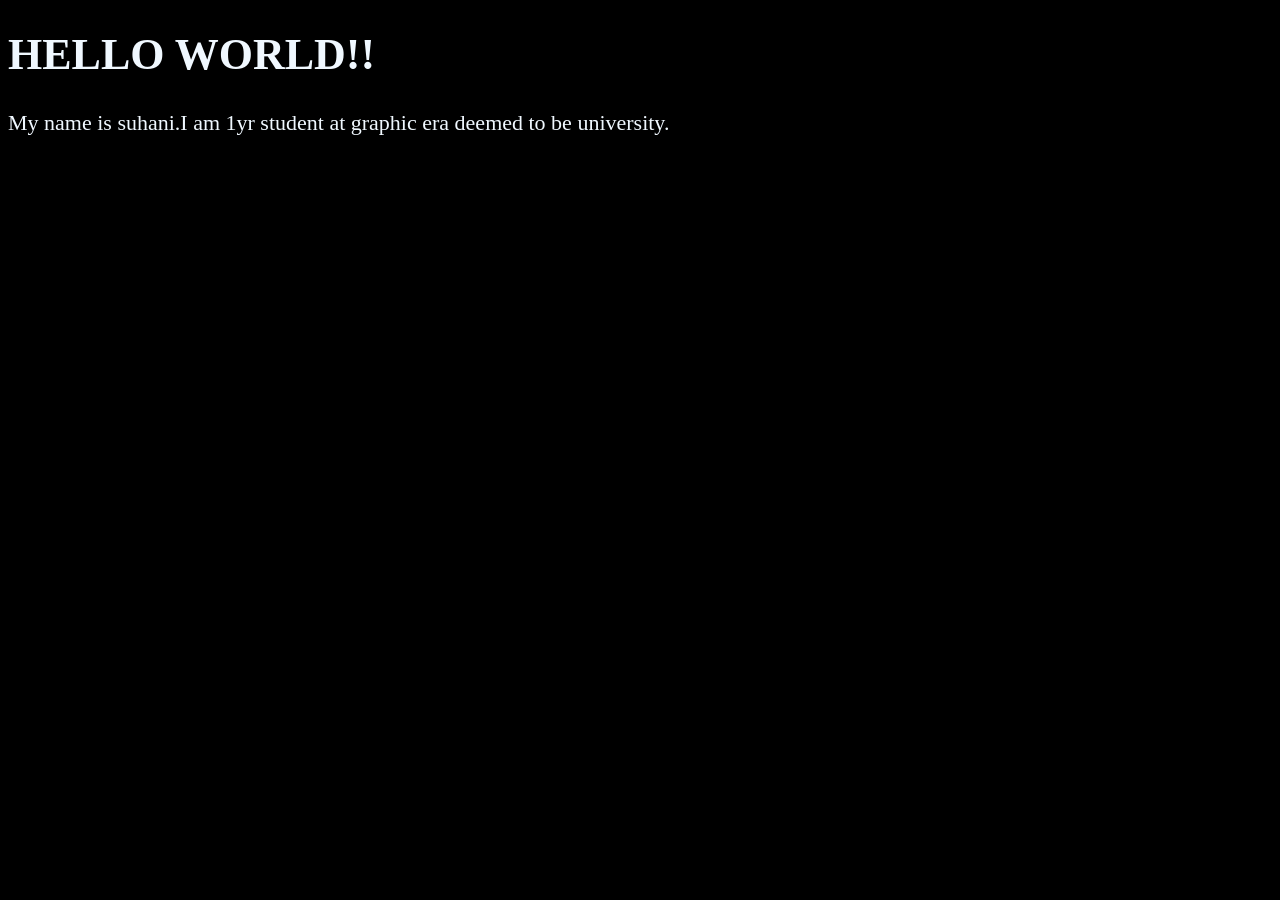
<file: index.html>
<!DOCTYPE html>
<html lang="en">
    <head>
        <meta charset="UTF-8">
        <meta name="author" content="Dave Gray">
        <meta name="description" content="This page contains all the things I am learning how to create as I learn HTML.">
        <title>My first web page</title>
        <link rel="icon" href="html5.png" type="image/x-icon">
        <link rel="stylesheet" href="main.css" type="text/css">
    </head>

    <body>
        <h1>HELLO WORLD!!</h1>
        <P>My name is suhani.I am 1yr student at graphic era deemed to be university.</P>
    </body>
</html>
</file>
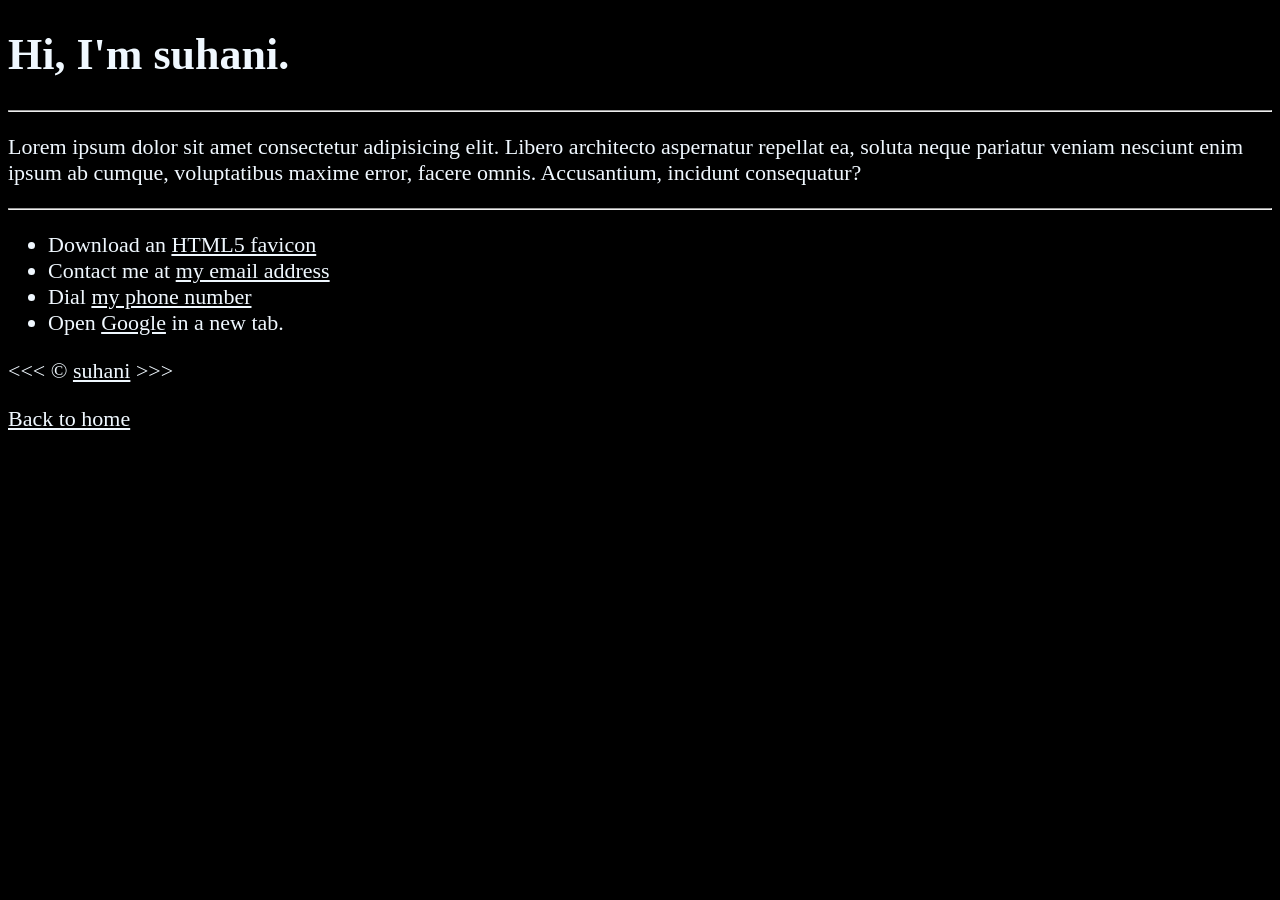
<file: about.html>
<!DOCTYPE html>
<html lang="en">
<head>
        <meta charset="UTF-8">
        <meta name="author" content="Dave Gray">
        <meta name="description" content="This page is about me.">
        <title>ABOUT ME...</title>
        <link rel="icon" href="html5.png" type="image/x-icon">
        <link rel="stylesheet" href="main.css" type="text/css">
    </head>

    <body>
        <h1>Hi, I'm suhani.</h1>

        <hr>

        <p>Lorem ipsum dolor sit amet consectetur adipisicing elit. Libero architecto aspernatur repellat ea, soluta neque pariatur veniam nesciunt enim ipsum ab cumque, voluptatibus maxime error, facere omnis. Accusantium, incidunt consequatur?</p>
        <hr>

        <ul>
            <li>
                Download an <a href="html5.png" download>HTML5 favicon</a>
            </li>
            <li>
                Contact me at <a href="mailto:random@gmail.com">my email address</a>
            </li>
            <li>
                Dial <a href="tel:91+1234565432">my phone number</a>
            </li>
            <li>
                Open <a href="https://www.google.com/" target="_blank">Google</a> in a new tab.
            </li>
        </ul> 
        &lt;&lt;&lt; &copy; <a href="about.html">suhani</a> &gt;&gt;&gt;   

        <p>
            <a href="/">Back to home</a>
        </p>
   
    </body>
</html>
</file>
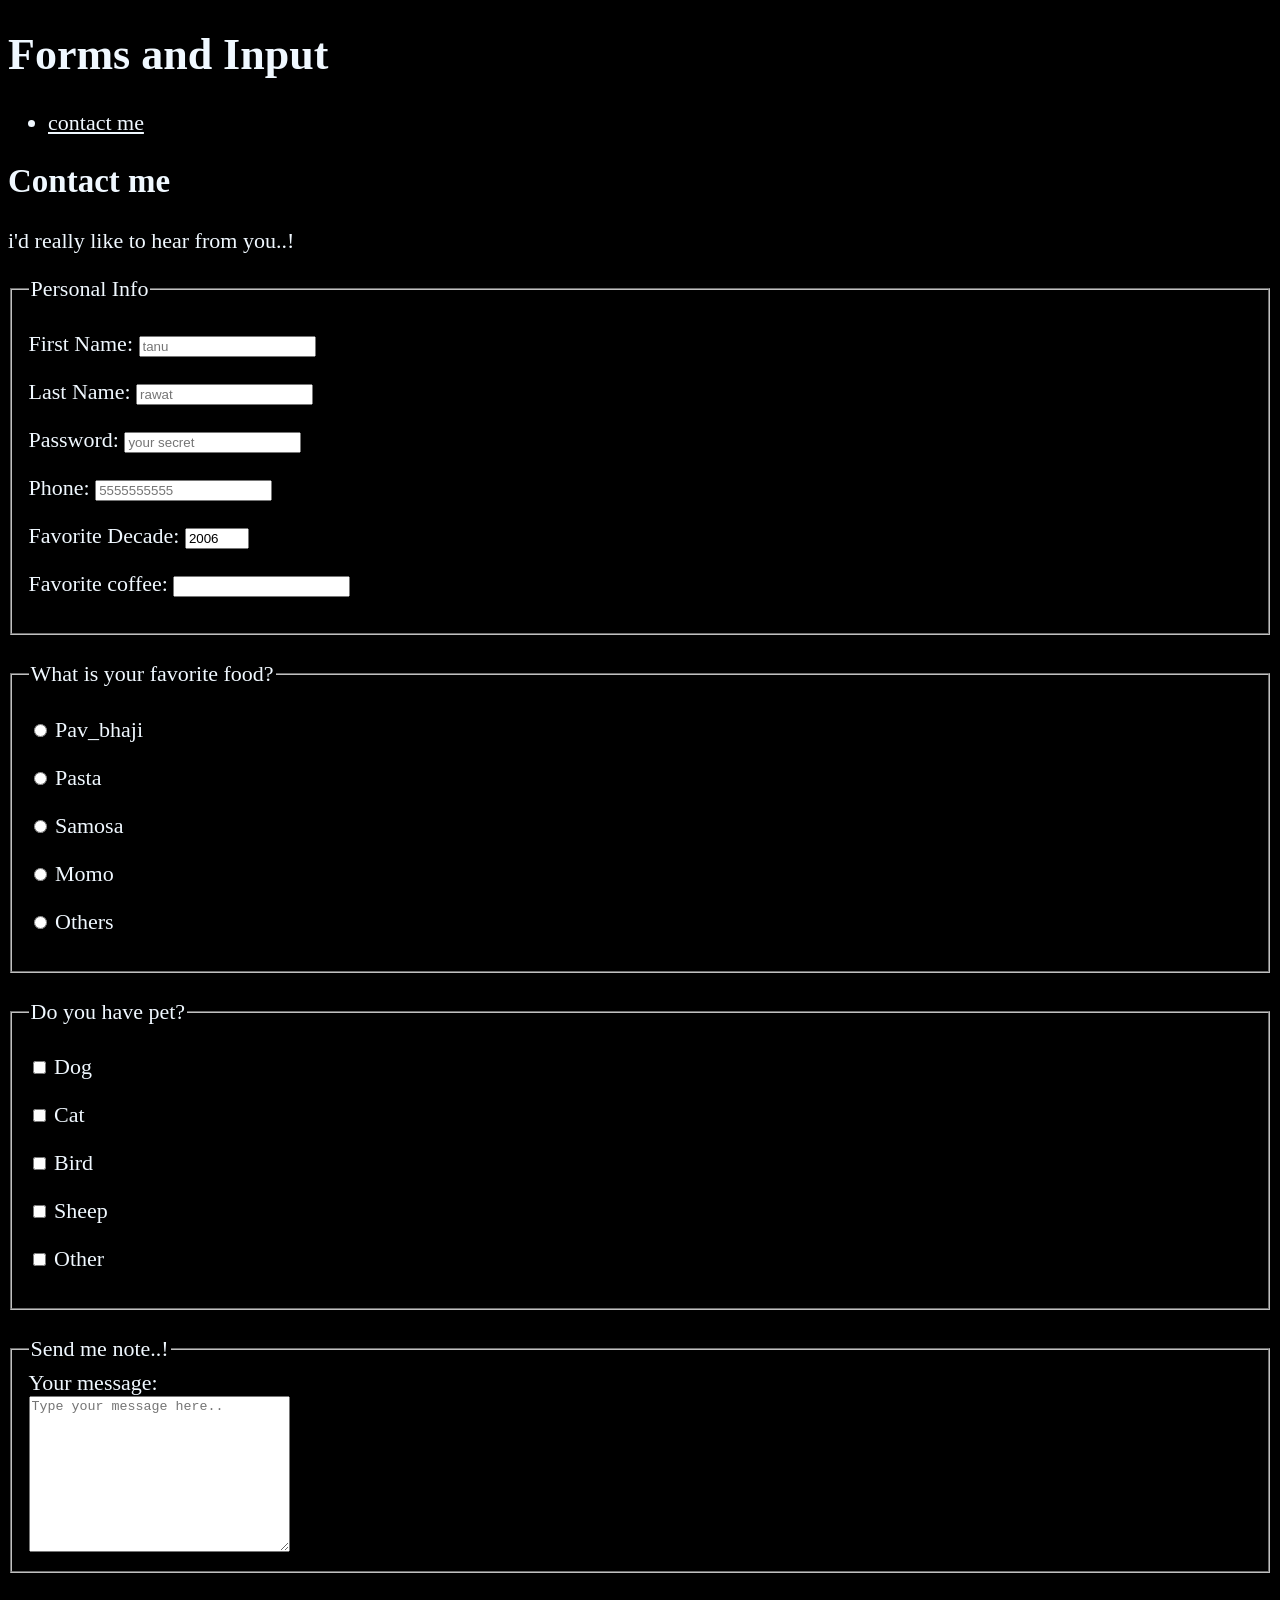
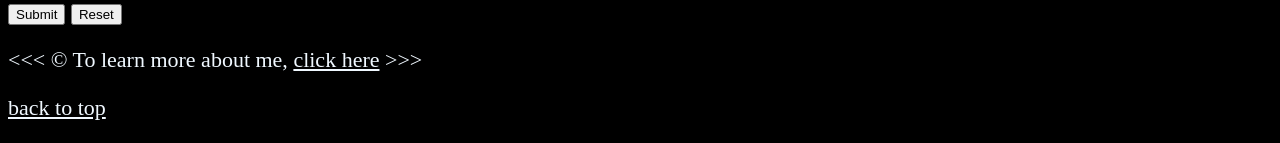
<file: form_inputs.html>
<!DOCTYPE html>
<html lang="en">
<head>
        <meta charset="UTF-8">
        <meta name="author" content="Dave Gray">
        <meta name="description" content="This page contains all the things I am learning how to create as I learn HTML.">
        <title>My first web page</title>
        <link rel="icon" href="html5.png" type="image/x-icon">
        <link rel="stylesheet" href="main.css" type="text/css">
    </head>

    <body>
        <h1>Forms and Input </h1>
        <header>
                <nav aria-label="primary-navigation">
                <ul>
                    <li>
                        <a href="#contact">contact me</a>
                    </li>
                </ul> 
                </nav>
                <article id="contact">
                    <h2>Contact me</h2>
                    <p>i'd really like to hear from you..!</p>

                    <form action="https://httpbin.org/get" method="get">
                        <fieldset>
                            <legend>Personal Info</legend>
                            <p>
                                <label for="firstname">First Name:</label>
                                <input type="text" name="firstname" id="firstname" placeholder="tanu" autocomplete="on" required>
                            </p>
                            <p>
                                <label for="lastname">Last Name:</label>
                                <input type="text" name="lastname" id="lastname" placeholder="rawat" autocomplete="on" required>
                            </p>
                            <p>
                                <label for="password">Password:</label>
                                <input type="password" name="password" id="password" placeholder="your secret" autocomplete="on" required>
                            </p>
                            <p>
                                <label for="phone">Phone:</label>
                                <input type="tel" name="phone" id="phone" placeholder="5555555555" pattern="[0-9]{3}[0-9]{3}[0-9]{4}" required >
                            </p>
                            <p>
                                <label for="decade">Favorite Decade:</label>
                                <input type="number" name="decade" id="decade" min="2000" max="2026" step="1" value="2006">
                            </p>
                            <!-- <p>
                                <label for="coffee">Favorite coffee:</label>
                                <select name="coffee" id="coffee">
                                    <optgroup label="coffees">
                                        <option value="regular coffee">regular coffee</option>
                                        <option value="iced coffee">iced coffee</option>
                                    </optgroup>
                                    <optgroup label="espresso drinks">
                                        <option value="latte" selected>latte</option>
                                        <option value="americano">americano</option>
                                    </optgroup>
                                    <option value="other">other</option>
                                </select>
                            </p> -->

                            <p>
                                <label for="coffee">Favorite coffee:</label>
                                <input type="text" name="coffee" id="coffee" list="coffee-list">
                                <datalist id="coffee-list">
                                    <option value="coffee">
                                    <option value="latte">
                                    <option value="espresso">
                                    <option value="cortado">
                                    <option value="americano">
                                    <option value="other">
                                </datalist>
                            </p>
                        </fieldset>
                        <br>
                        <fieldset>
                            <legend>What is your favorite food?</legend>
                            <p>
                                <input type="radio" name="food" id="pav_bhaji" value="pav_bhaji">
                                <label for="pav_bhaji">Pav_bhaji</label>
                            </p>
                            <p>
                                <input type="radio" name="food" id="pasta" value="pasta">
                                <label for="pasta">Pasta</label>
                            </p>
                            <p>
                                <input type="radio" name="food" id="samosa" value="samosa">
                                <label for="samosa">Samosa</label>
                            </p>
                            <p>
                                <input type="radio" name="food" id="momo" value="momo">
                                <label for="momo">Momo</label>
                            </p>
                            <p>
                                <input type="radio" name="food" id="others" value="others">
                                <label for="others">Others</label>
                            </p>
                        </fieldset>
                        <br>
                        <fieldset>
                            <legend>Do you have pet?</legend>
                            <p>
                                <input type="checkbox" name="pets" id="dog" value="dog">
                                <label for="dog">Dog</label>
                            </p>
                            <p>
                                <input type="checkbox" name="pets" id="cat" value="cat">
                                <label for="cat">Cat</label>
                            </p>
                            <p>
                                <input type="checkbox" name="pets" id="bird" value="bird">
                                <label for="bird">Bird</label>
                            </p>
                            <p>
                                <input type="checkbox" name="pets" id="sheep" value="sheep">
                                <label for="sheep">Sheep</label>
                            </p>
                            <p>
                                <input type="checkbox" name="pets" id="other" value="other">
                                <label for="other">Other</label>
                            </p>
                        </fieldset>
                        <br>
                        <fieldset>
                            <legend>Send me note..!</legend>
                            <label for="message">Your message:</label>
                            <br>
                            <textarea name="message" id="message" cols="30" rows="10" placeholder="Type your message here.."></textarea>
                        </fieldset>
                        <br>
                        <button type="submit">Submit</button>
                        <button type="reset">Reset</button>
                    </form>
                </article>
        </header>
        <footer>
            <p>&lt;&lt;&lt; &copy; To learn more about me, <a href="about.html">click here</a> &gt;&gt;&gt;</p>  

            <p>
                <a href="#">back to top</a>
            </p>
       </footer> 
   
    </body>
</html>
</file>
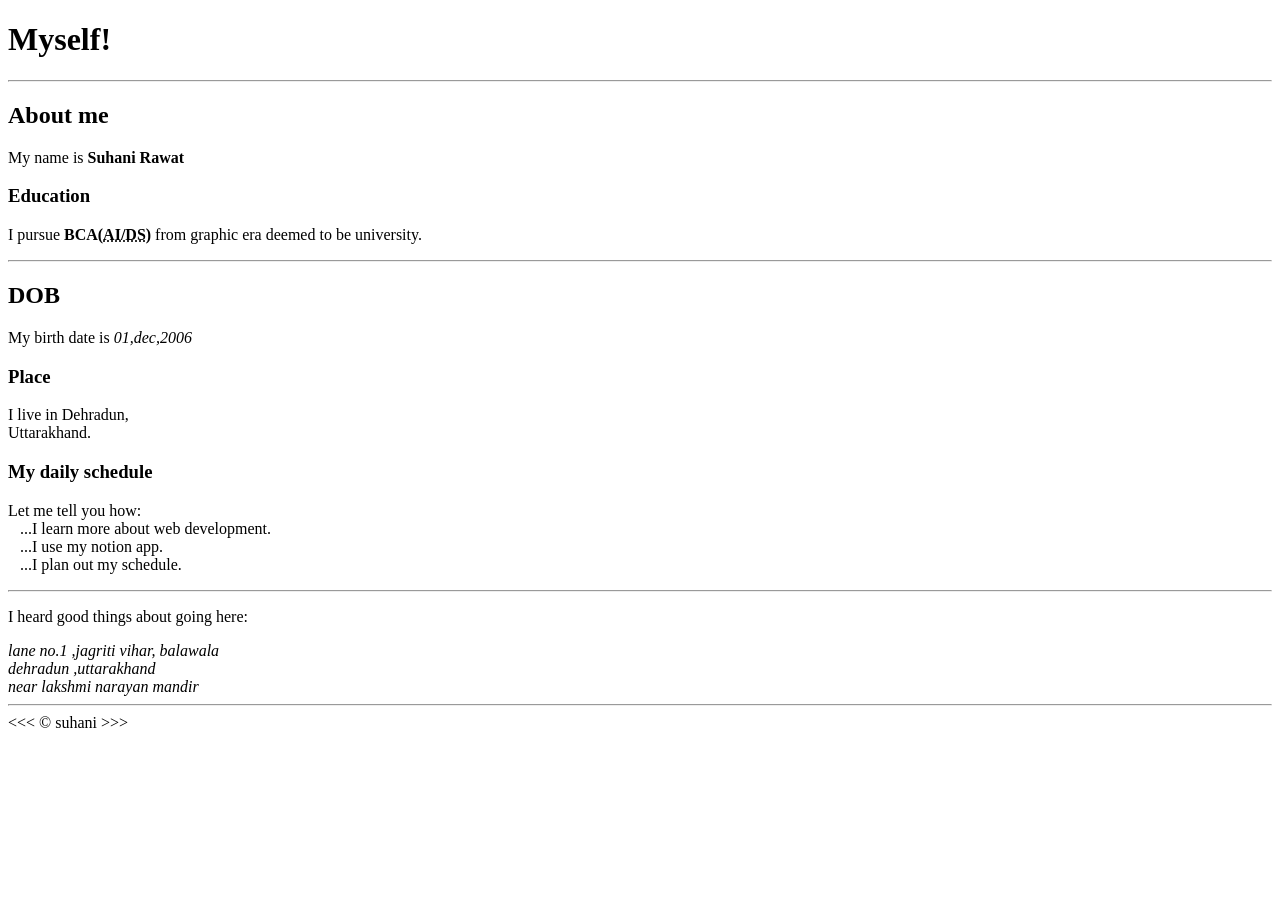
<file: index_1.html>
<!DOCTYPE html>
<html lang="en">

<head>
    <meta charset="UTF-8">
    <title>My second web page</title>
</head>

<body>
    <h1>Myself!</h1>

    <hr>

    <h2>About me</h2>
    <p>My name is <strong>Suhani Rawat</strong></p>

    <h3>Education</h3>
    <p>I pursue <strong>BCA(<abbr title="Artificial Intelligence and Data Science">AI/DS</abbr>)</strong> from graphic era deemed to be university.</p>

    <hr>

    <h2>DOB</h2>
    <p>My birth date is <em>01,dec,2006</em></p>

    <h3>Place</h3>
    <p>I live in Dehradun,<br>Uttarakhand.</p>

    <h3>My daily schedule</h3>
    <p>Let me tell you how:
        <br>&nbsp;&nbsp;&nbsp;...I learn more about web development.
        <br>&nbsp;&nbsp;&nbsp;...I use my notion app.
        <br>&nbsp;&nbsp;&nbsp;...I plan out my schedule.
    </p>

    <hr>

    <p>I heard good things about going here:</p>
    <address>
        lane no.1 ,jagriti vihar, balawala <br>dehradun ,uttarakhand <br>near lakshmi narayan mandir 
    </address>
    <!--actually the above address is my house address-->
    
    <hr>

    &lt;&lt;&lt; &copy; suhani &gt;&gt;&gt;   

</body>
</html>
</file>
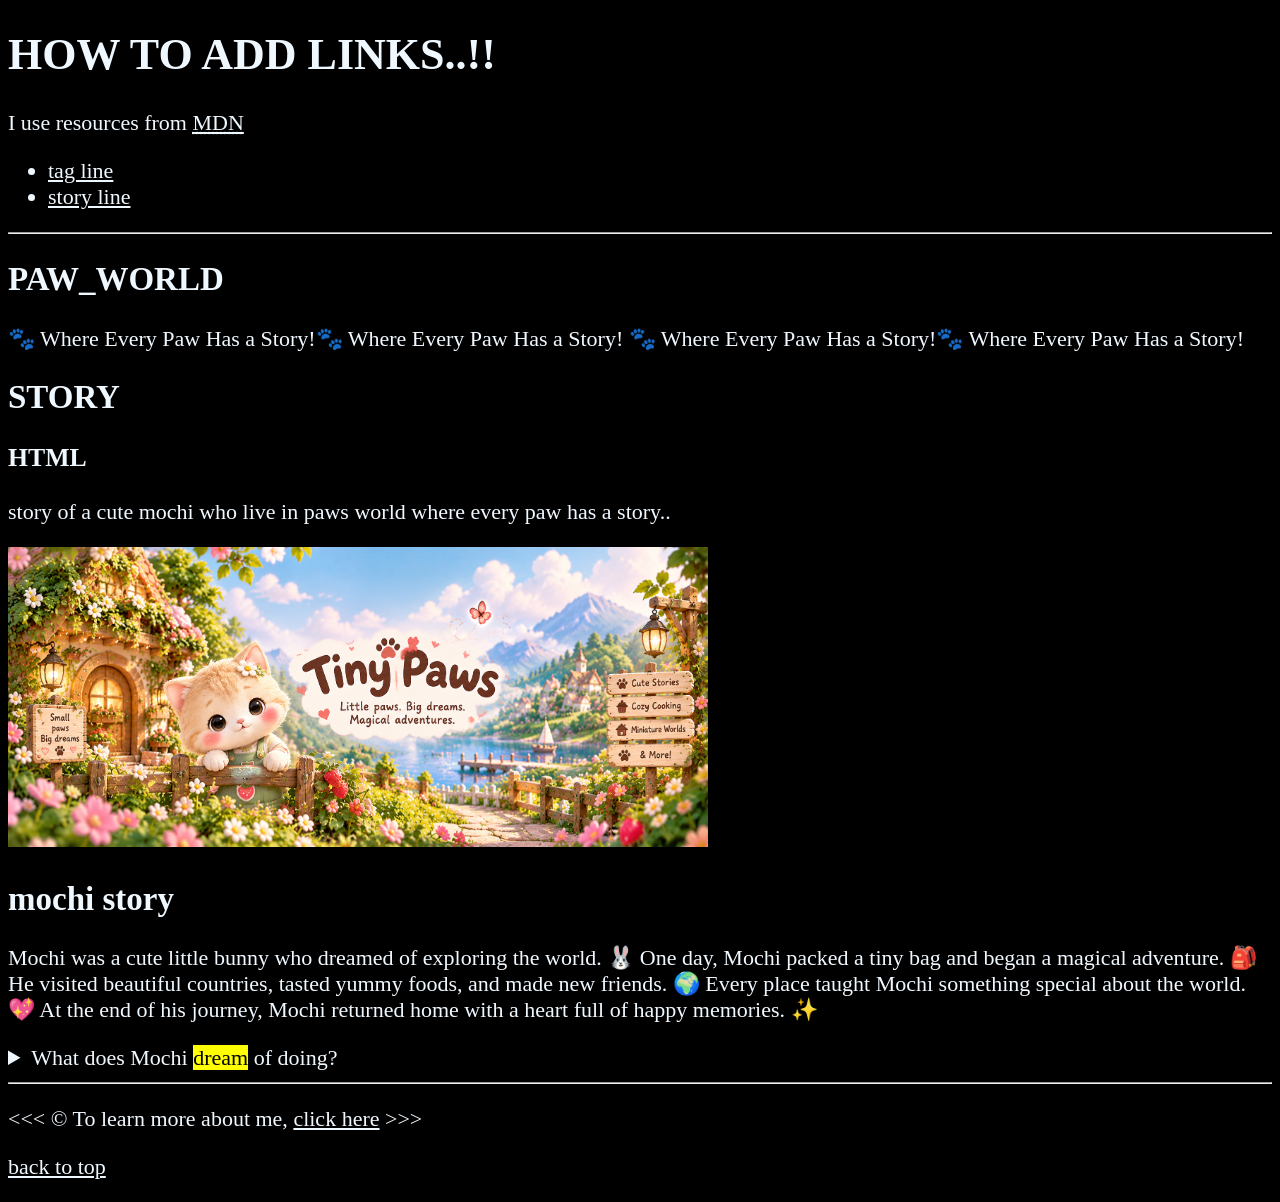
<file: index_link.html>
<!DOCTYPE html>
<html lang="en">
<head>
        <meta charset="UTF-8">
        <meta name="author" content="Dave Gray">
        <meta name="description" content="This page contains all the things I am learning how to create as I learn HTML.">
        <title>My first web page</title>
        <link rel="icon" href="html5.png" type="image/x-icon">
        <link rel="stylesheet" href="main.css" type="text/css">
    </head>

    <body>
        <h1>HOW TO ADD LINKS..!!</h1>
        <P>I use resources from <abbr title="Moxilla Developer Network"> <a href="https://developer.mozilla.org/en-US/">MDN</a></abbr></P>

        <header>
            <nav aria-label="primary-navigation">
                <ul>
                    <li>
                        <a href="#paw_world">tag line</a>
                    </li>
                    <li>
                        <a href="#story">story line</a>
                    </li>
                </ul> 
            </nav>
        </header>

        <hr>

        <main>
            <article id="paw_world">
                <h2>PAW_WORLD</h2>
                <p>🐾 Where Every Paw Has a Story!🐾 Where Every Paw Has a Story!
                    🐾 Where Every Paw Has a Story!🐾 Where Every Paw Has a Story!</p>
                </article>

            <article id="story">
                <h2>STORY</h2>
                <section>
                    <h3>HTML</h3>
                    <p>story of a cute mochi who live in paws world where every paw has a story..</p>
                    <img src="img/chatgpt.png" alt="Mochi_life" title="i am learning html" width="700" height="300">
                </section>

                <section>
                    <h2>mochi story</h2>
                    <p>Mochi was a cute little bunny who dreamed of exploring the world. 🐰
                       One day, Mochi packed a tiny bag and began a magical adventure. 🎒
                       He visited beautiful countries, tasted yummy foods, and made new friends. 🌍
                       Every place taught Mochi something special about the world. 💖
                       At the end of his journey, Mochi returned home with a heart full of happy memories. ✨
                    </p>

                    <aside>
                        <details>
                            <summary>What does Mochi <mark>dream</mark> of doing?</summary>
                            <P>Mochi dreams of travelling to different countries at <time datetime="04:30">4am</time>.He travel for <time datetime="PT3H">3hours </time>every morning.</P>
                        </details>
                    </aside>
                </section>
            </article>
        </main>

        <hr>
        <footer>
            <p>&lt;&lt;&lt; &copy; To learn more about me, <a href="about.html">click here</a> &gt;&gt;&gt;</p>  

            <p>
                <a href="#">back to top</a>
            </p>
       </footer> 
   
    </body>
</html>
</file>
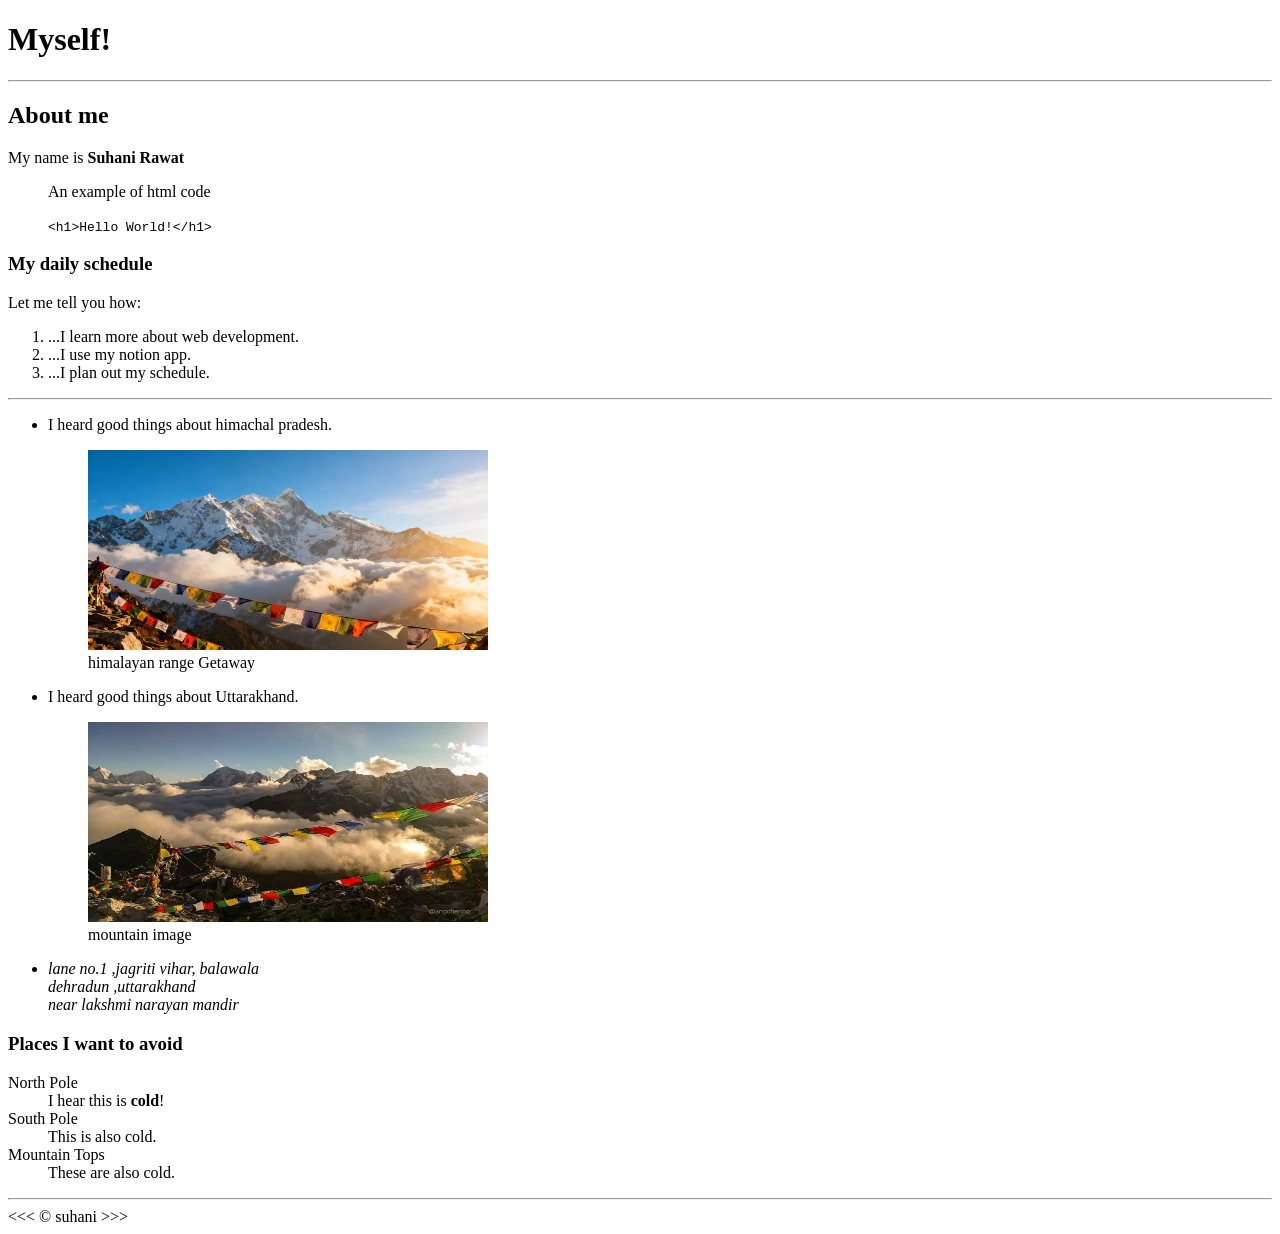
<file: index_list.html>
<!DOCTYPE html>
<html lang="en">

<head>
    <meta charset="UTF-8"> 
    <title>My second web page</title>
</head>

<body>
    <h1>Myself!</h1>

    <hr>

    <h2>About me</h2>
    <p>My name is <strong>Suhani Rawat</strong></p>

    <figure>
        <figcaption>An example of html code</figcaption>
        <p>
            <code>&lt;h1&gt;Hello World!&lt;/h1&gt;</code>
        </p>
    </figure>
    <h3>My daily schedule</h3>
    <p>Let me tell you how:</p>
    <ol>
        <li>...I learn more about web development.</li>
        <li>...I use my notion app.</li>
        <li>...I plan out my schedule.</li>
    </ol>
    
    <hr>

    <ul>
        <li>
            <p>I heard good things about himachal pradesh.</p>
            <figure>
                <img src="img/1103593083710456170.jpg" alt="himachal pradesh" title="i want to visit himachal pradesh" width ="400" height="200" loading="lazy">
                <figcaption>himalayan range Getaway</figcaption>
            </figure>
        </li>
        <li>
            <p>I heard good things about Uttarakhand.</p>
            <figure>
            <img src="img/717339046886580778.jpg" alt="mountains" title="mountains" width ="400" height="200" loading="lazy">
            <figcaption>mountain image</figcaption>
            </figure>
        </li>
        <li>
            <address>
                lane no.1 ,jagriti vihar, balawala <br>dehradun ,uttarakhand <br>near lakshmi narayan mandir 
            </address>
        </li>

    </ul>

    <h3>Places I want to avoid</h3>
    <dl>
        <dt>North Pole</dt>
        <dd>I hear this is <strong>cold</strong>!</dd>

        <dt>South Pole</dt>
        <dd>This is also cold.</dd>

        <dt>Mountain Tops</dt>
        <dd>These are also cold.</dd>
    </dl>

    <hr>


    &lt;&lt;&lt; &copy; suhani &gt;&gt;&gt;   

</body>
</html>
</file>
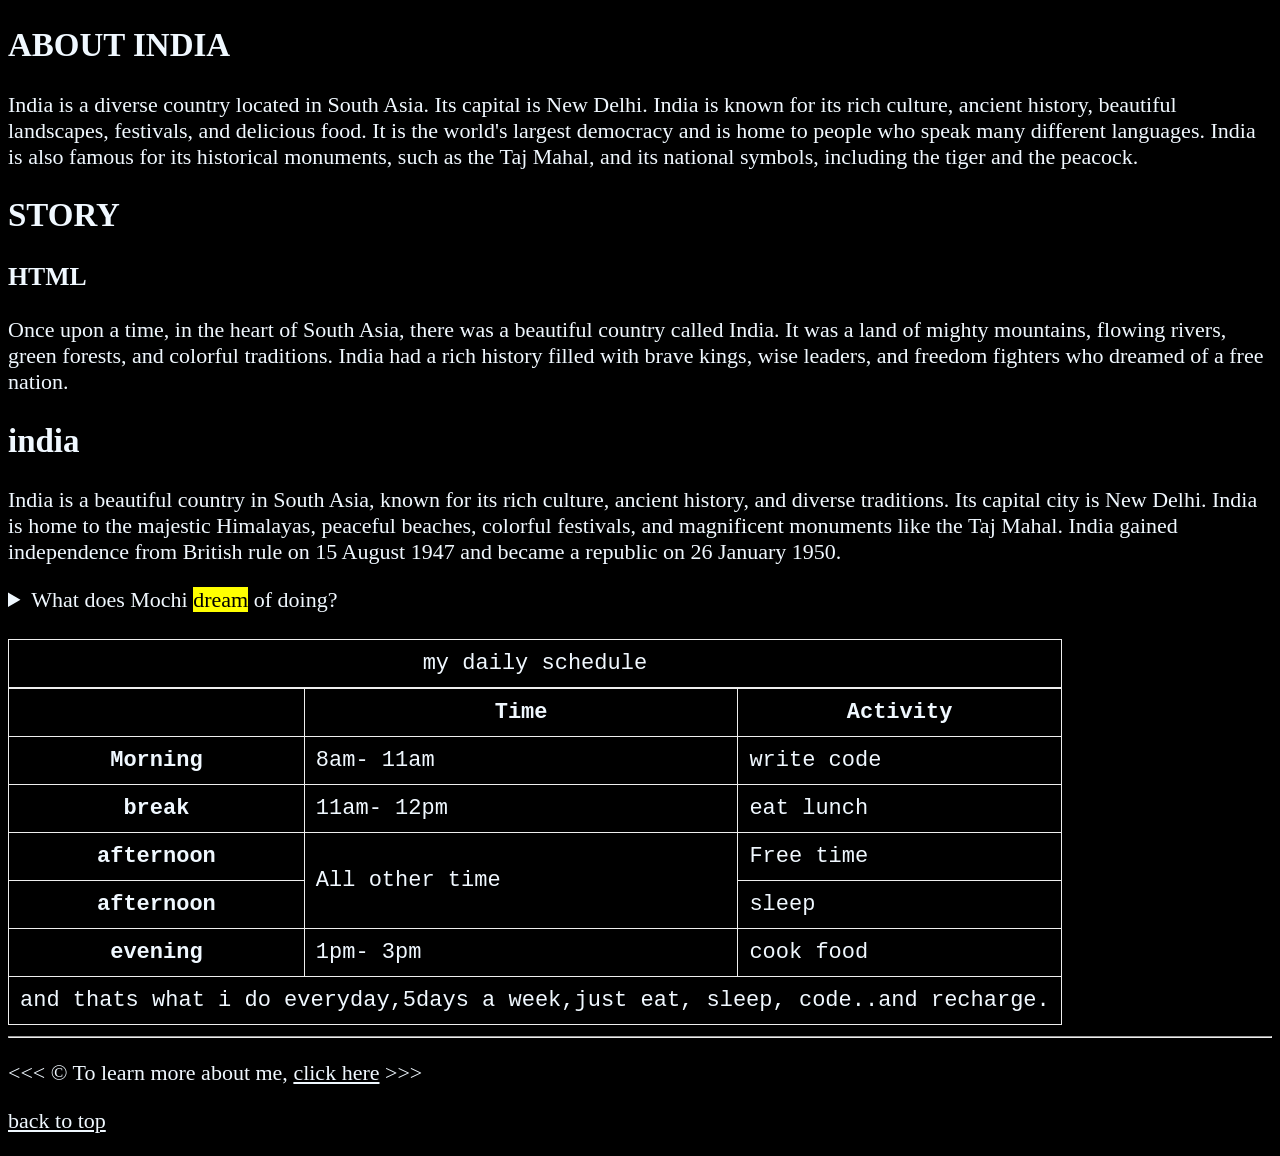
<file: index_table.html>
<!DOCTYPE html>
<html lang="en">
<head>
        <meta charset="UTF-8">
        <meta name="author" content="Dave Gray">
        <meta name="description" content="This page contains all the things I am learning how to create as I learn HTML.">
        <title>INDIA</title>
        <link rel="icon" href="html5.png" type="image/x-icon">
        <link rel="stylesheet" href="main.css" type="text/css">
    </head>

    <body>

        <main>
            <article id="paw_world">
                <h1>ABOUT INDIA</h1>
                <p>India is a diverse country located in South Asia. Its capital is New Delhi. India is known for its rich culture, ancient history, beautiful landscapes, festivals, and delicious food. It is the world's largest democracy and is home to people who speak many different languages. India is also famous for its historical monuments, such as the Taj Mahal, and its national symbols, including the tiger and the peacock.</p>
                </article>

            <article id="story">
                <h2>STORY</h2>
                <section>
                    <h3>HTML</h3>
                    <p>Once upon a time, in the heart of South Asia, there was a beautiful country called India. It was a land of mighty mountains, flowing rivers, green forests, and colorful traditions.

                       India had a rich history filled with brave kings, wise leaders, and freedom fighters who dreamed of a free nation.</p>
                </section>

                <section>
                    <h2>india</h2>
                    <p>India is a beautiful country in South Asia, known for its rich culture, ancient history, and diverse traditions. Its capital city is New Delhi. India is home to the majestic Himalayas, peaceful beaches, colorful festivals, and magnificent monuments like the Taj Mahal.

                       India gained independence from British rule on 15 August 1947 and became a republic on 26 January 1950. </p>

                    <aside>
                        <details>
                            <summary>What does Mochi <mark>dream</mark> of doing?</summary>
                            <P>Mochi dreams of travelling to different countries at <time datetime="04:30">4am</time>.He travel for <time datetime="PT3H">3hours </time>every morning.</P>
                        </details>
                    </aside>

                    <br>

                    <table>
                        <caption>my daily schedule</caption>
                        <thead>
                            <tr>
                                <th>&nbsp;</th>
                                <th scope="col">Time</th>
                                <th scope="col">Activity</th>
                            </tr>
                        </thead>
                        <tbody>
                        <tr>
                            <th scope="row">Morning</th>
                            <td>
                                <time datetime="08:00">8am</time>- <time datetime="11:00">11am</time>
                            </td>   
                            <td>write code</td>
                        </tr>
                        <tr>
                            <th scope="row">break</th>
                            <td>
                                <time datetime="11:00">11am</time>- <time datetime="12:00">12pm</time>
                            </td>
                            <td>eat lunch</td>
                        </tr>
                        <tr>
                            <th scope="row">afternoon</th>
                            <td rowspan="2">All other time</td>
                            <td>Free time</td>
                        </tr>
                        <tr>
                            <th scope="row">afternoon</th>
                            <td>sleep</td>
                        </tr>
                        <tr>
                            <th scope="row">evening</th>
                            <td>
                                <time datetime="01:00">1pm</time>- <time datetime="03:00">3pm</time>
                            </td>
                            <td>cook food</td>
                        </tr>
                        </tbody>
                        <tfoot>
                            <tr>
                                <td colspan="3">and thats what i do everyday,5days a week,just eat, sleep, code..and recharge.</td>
                            </tr>
                        </tfoot>
                    </table>
                </section>
            </article>
        </main>

        <hr>
        <footer>
            <p>&lt;&lt;&lt; &copy; To learn more about me, <a href="about.html">click here</a> &gt;&gt;&gt;</p>  

            <p>
                <a href="#">back to top</a>
            </p>
       </footer> 
   
    </body>
</html>
</file>
<file: main.css>
html {
        font-size: 22px;
    }
            
body {
        background-color:black;
        color:aliceblue;
     }
a{
    color:aliceblue
}

a:visited {
    color:lightgray
}

a:hover, a:active {
    color:#eee;
}

table, tr, th, td, caption {
    border:1px solid #eee;
    font-family: 'Courier New', Courier, monospace;
    border-collapse: collapse;
    padding: 0.5rem;
}
</file>
